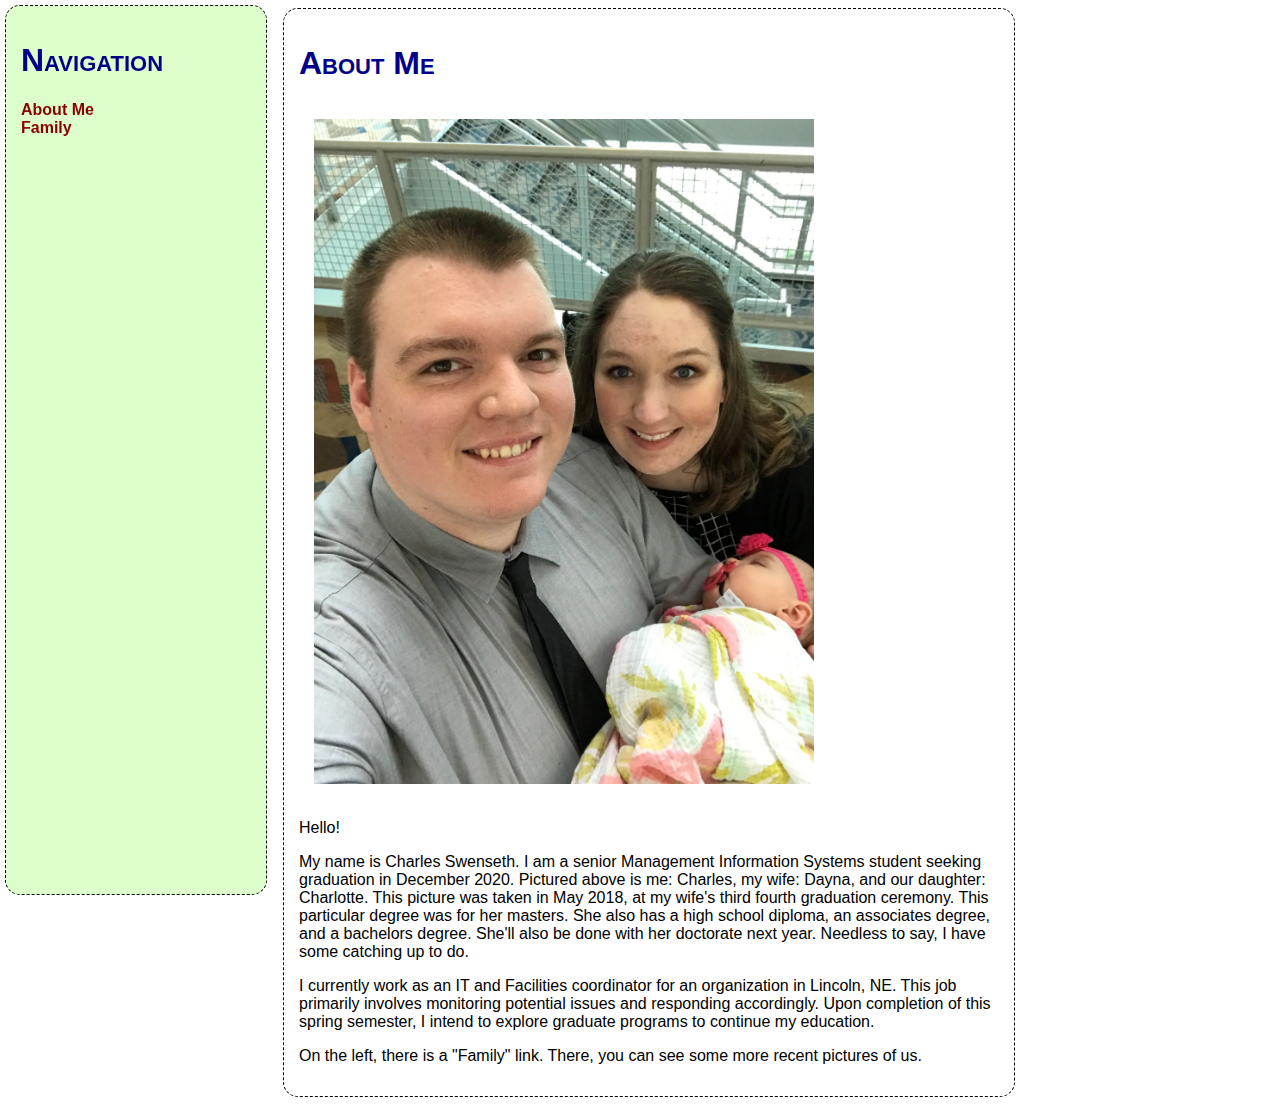
<file: index.html>
<!DOCTYPE html>

<html lang="en">

    <head>
 	<title>Home</title>
 	<meta charset="utf-8" />
    
	
		<link rel="stylesheet" href="css/my.css">
	
	
    </head>

    <body>

	<div id = "sidebar">

	<h1>Navigation</h1>
	
	<a href="index.html">About Me</a><br>
	<a href="family.html">Family</a><br>
	
	</div>	
	
	<div id = "content">
	
	<h1>About Me</h1>

	<img src="images/Family.jpg" alt= "My Family">
	
	<p>Hello!</p>
	
	<p>My name is Charles Swenseth. I am a senior Management Information Systems student seeking graduation in December 2020. Pictured above is me: Charles, my wife: Dayna, and our daughter: Charlotte. This picture was taken in May 2018, at my wife's third fourth graduation ceremony. This particular degree was for her masters. She also has a high school diploma, an associates degree, and a bachelors degree. She'll also be done with her doctorate next year. Needless to say, I have some catching up to do.</p>
	
	<p>I currently work as an IT and Facilities coordinator for an organization in Lincoln, NE. This job primarily involves monitoring potential issues and responding accordingly. Upon completion of this spring semester, I intend to explore graduate programs to continue my education. </p>
	
    <p>On the left, there is a "Family" link. There, you can see some more recent pictures of us.</p>



    </body>


</html>
</file>
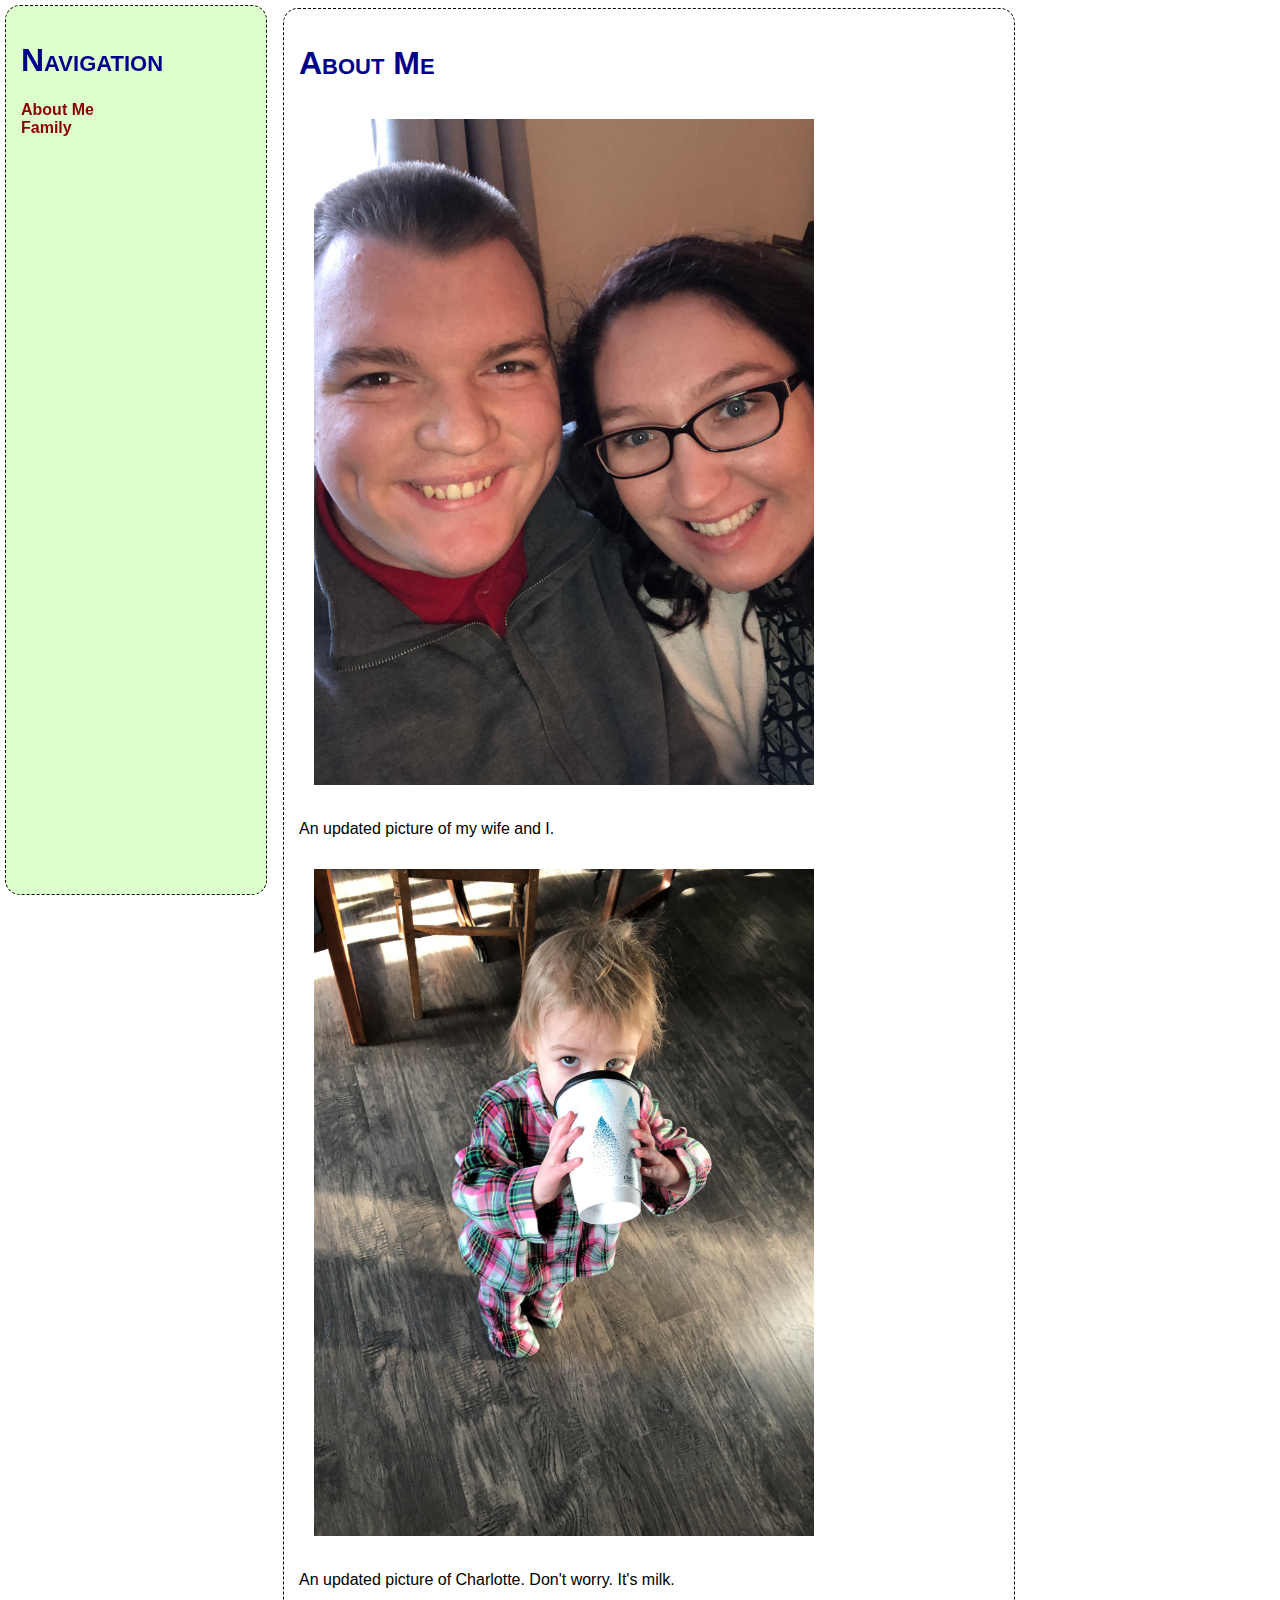
<file: family.html>
<!DOCTYPE html>

<html lang="en">

    <head>
 	<title>Home</title>
 	<meta charset="utf-8" />
    
	
		<link rel="stylesheet" href="css/my.css">
	
	
    </head>

    <body>

	<div id = "sidebar">

	<h1>Navigation</h1>
	
	<a href="index.html">About Me</a><br>
	<a href="family.html">Family</a><br>
	
	</div>	
	
	<div id = "content">
	
	<h1>About Me</h1>

	<img src="images/Charles_Dayna.JPEG" alt= "Charles and Dayna">
	
	<p>An updated picture of my wife and I.</p>
	
	<img src="images/Charlotte.JPG" alt= "Charlotte">
	
	<p>An updated picture of Charlotte. Don't worry. It's milk.</p>

	<p>

    </body>


</html>
</file>
<file: css/my.css>
body
{
	font-family: verdana, sans-serif;
}

.bold
{
	font-weight:bold;
}

.italics
{
	font-style:italic;
}

#sidebar {

	text-decoration: none;
	list-style: none;
	width: 230px;
	background-color: #ddffcc;
	position: fixed;
	margin: 0px;

}


h1
{
	font-variant:small-caps;
	color:#00008B;

}

div
{
	padding: 15px;
	border-width:thin;
	border-style:dashed;
	border-radius: 15px;

	top: 5px;
	bottom: 5px;
	left: 5px;
	right: 5px;
}

#content
{
	margin-left: 275px;
	width: 700px;
}

p
{
	font-family: verdana, sans-serif;
}

img
{
	padding: 15px;
	width: 500px;
}


a
{
	font-family: arial, sans-serif;
	color: #8B0000;
	text-decoration: none;
}

a:link
{
	font-weight:bold;
}

a:hover
{
	background-color: #8B0000;
	color: #eeeeee;
}



h2
{
	color: #00008b
}

h3
{
	color: #00008b
}

h4
{
	color: #00008b
}

h5
{
	color: #00008b
}
</file>
